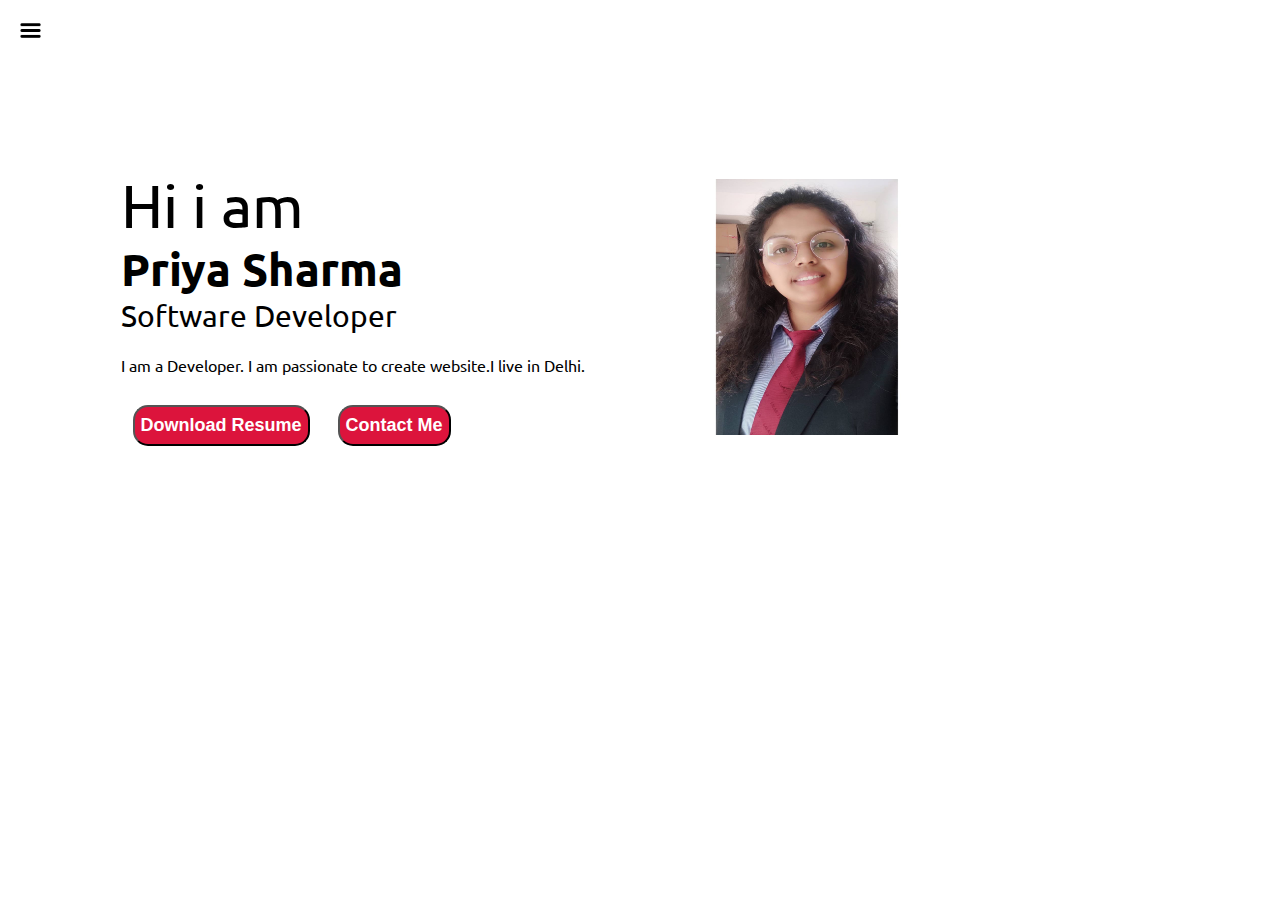
<file: index.html>
<!DOCTYPE html>
<html lang="en">
  <head>
    <meta charset="UTF-8" />
    <meta name="viewport" content="width=device-width, initial-scale=1.0" />
    <title>Priya Sharma - Software Developer</title>
    <link rel="stylesheet" href="style.css" />
  </head>
  <body>
    <div class="container">
      <div class="sidebar sidebarGo">
        <nav>
          <ul>
            <li><a href="/">Home</a></li>
            <li><a href="/intro.html">My Intro</a></li>
            <li><a href="/services.html">Services</a></li>
            <li><a href="/blog.html">Blog</a></li>
            <li><a href="/contact.html">Contact Me</a></li>
          </ul>
        </nav>
      </div>

      <div class="main">
        <div class="hamburger">
          <img
            class="ham"
            src="/images/Hamburger_icon.svg.png"
            alt=""
            width="23"
          />
          <img class="cross" src="/images/cross.png" alt="" width="23" />
        </div>
        <div class="infoContainer">
          <div class="devInfo">
            <div class="hello">Hi i am</div>
            <div class="name">Priya Sharma</div>
            <div class="about">Software Developer</div>
            <div class="moreabout">
              I am a Developer. I am passionate to create website.I live in
              Delhi.
            </div>
            <div class="buttons">
              <a href="/images/Priya Sharma (1)_page-0001.jpg"
                ><button class="btn">Download Resume</button></a
              >
              <a href="/contact.html"
                ><button class="btn">Contact Me</button></a
              >
            </div>
          </div>
          <div class="devPic">
            <img
              src="/images/WhatsApp Image 2023-08-23 at 5.18.50 PM.jpeg"
              alt="Priya Sharma"
            />
          </div>
        </div>
      </div>
    </div>
    <script src="script.js"></script>
  </body>
</html>
</file>
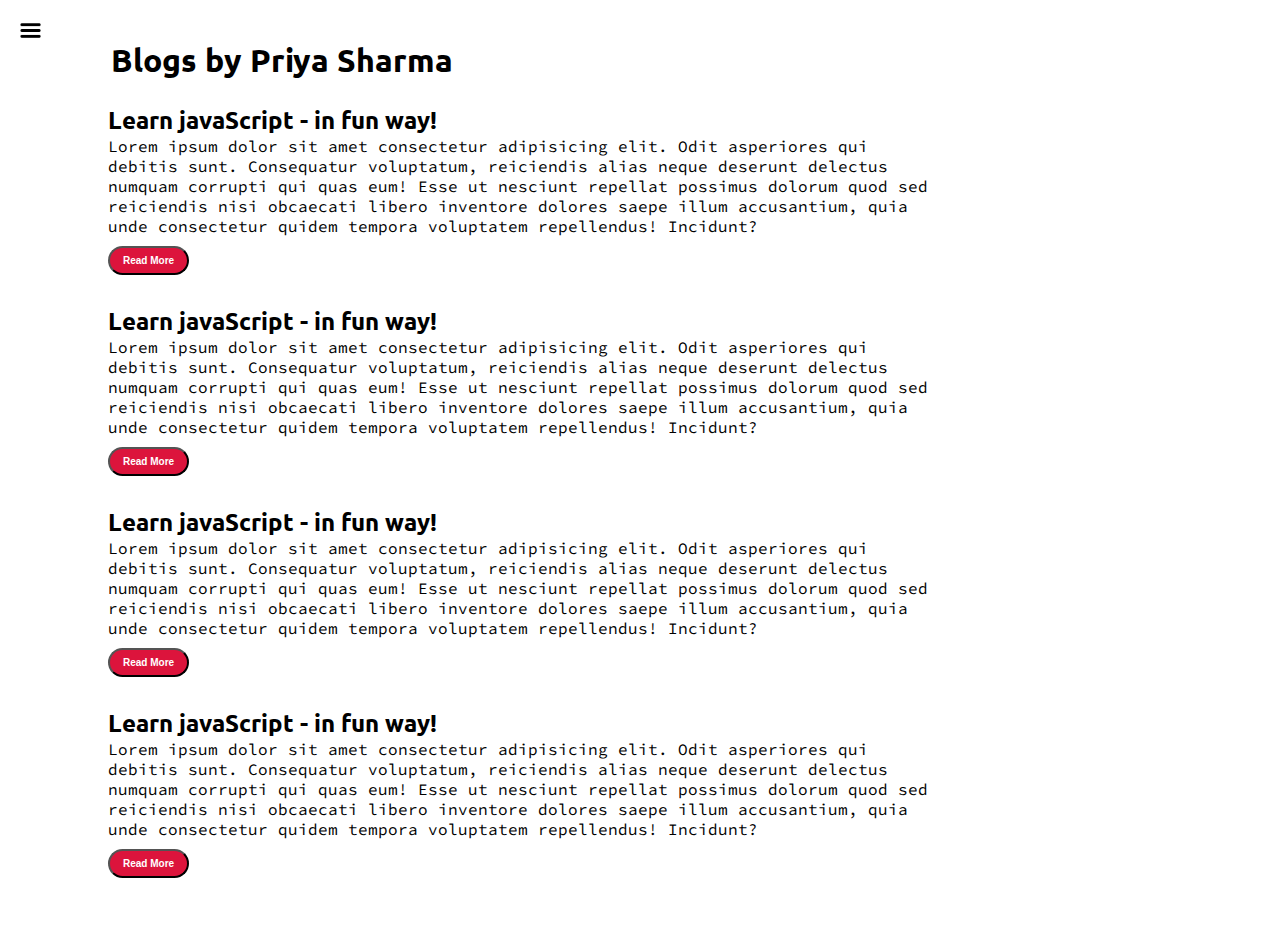
<file: blog.html>
<!DOCTYPE html>
<html lang="en">
  <head>
    <meta charset="UTF-8" />
    <meta name="viewport" content="width=device-width, initial-scale=1.0" />
    <title>Priya Sharma - Software Developer</title>
    <link rel="stylesheet" href="style.css" />
  </head>
  <body>
    <div class="container">
      <div class="sidebar sidebarGo">
        <nav>
          <ul>
            <li><a href="/">Home</a></li>
            <li><a href="/intro.html">My Intro</a></li>
            <li><a href="/services.html">Services</a></li>
            <li><a href="/blog.html">Blog</a></li>
            <li><a href="/contact.html">Contact Me</a></li>
          </ul>
        </nav>
      </div>

      <div class="main">
        <div class="hamburger">
          <img
            class="ham"
            src="/images/Hamburger_icon.svg.png"
            alt=""
            width="23"
          />
          <img class="cross" src="/images/cross.png" alt="" width="23" />
        </div>
        <div class="blogContainer">
          <h1>Blogs by Priya Sharma</h1>
          <div class="blogItem">
            <h2>Learn javaScript - in fun way!</h2>
            <p>
              Lorem ipsum dolor sit amet consectetur adipisicing elit. Odit
              asperiores qui debitis sunt. Consequatur voluptatum, reiciendis
              alias neque deserunt delectus numquam corrupti qui quas eum! Esse
              ut nesciunt repellat possimus dolorum quod sed reiciendis nisi
              obcaecati libero inventore dolores saepe illum accusantium, quia
              unde consectetur quidem tempora voluptatem repellendus! Incidunt?
            </p>
            <button class="btn btn-sm">Read More</button>
          </div>
          <div class="blogItem">
            <h2>Learn javaScript - in fun way!</h2>
            <p>
              Lorem ipsum dolor sit amet consectetur adipisicing elit. Odit
              asperiores qui debitis sunt. Consequatur voluptatum, reiciendis
              alias neque deserunt delectus numquam corrupti qui quas eum! Esse
              ut nesciunt repellat possimus dolorum quod sed reiciendis nisi
              obcaecati libero inventore dolores saepe illum accusantium, quia
              unde consectetur quidem tempora voluptatem repellendus! Incidunt?
            </p>
            <button class="btn btn-sm">Read More</button>
          </div>
          <div class="blogItem">
            <h2>Learn javaScript - in fun way!</h2>
            <p>
              Lorem ipsum dolor sit amet consectetur adipisicing elit. Odit
              asperiores qui debitis sunt. Consequatur voluptatum, reiciendis
              alias neque deserunt delectus numquam corrupti qui quas eum! Esse
              ut nesciunt repellat possimus dolorum quod sed reiciendis nisi
              obcaecati libero inventore dolores saepe illum accusantium, quia
              unde consectetur quidem tempora voluptatem repellendus! Incidunt?
            </p>
            <button class="btn btn-sm">Read More</button>
          </div>
          <div class="blogItem">
            <h2>Learn javaScript - in fun way!</h2>
            <p>
              Lorem ipsum dolor sit amet consectetur adipisicing elit. Odit
              asperiores qui debitis sunt. Consequatur voluptatum, reiciendis
              alias neque deserunt delectus numquam corrupti qui quas eum! Esse
              ut nesciunt repellat possimus dolorum quod sed reiciendis nisi
              obcaecati libero inventore dolores saepe illum accusantium, quia
              unde consectetur quidem tempora voluptatem repellendus! Incidunt?
            </p>
            <button class="btn btn-sm">Read More</button>
          </div>
        </div>
      </div>
    </div>
    <script src="script.js"></script>
  </body>
</html>
</file>
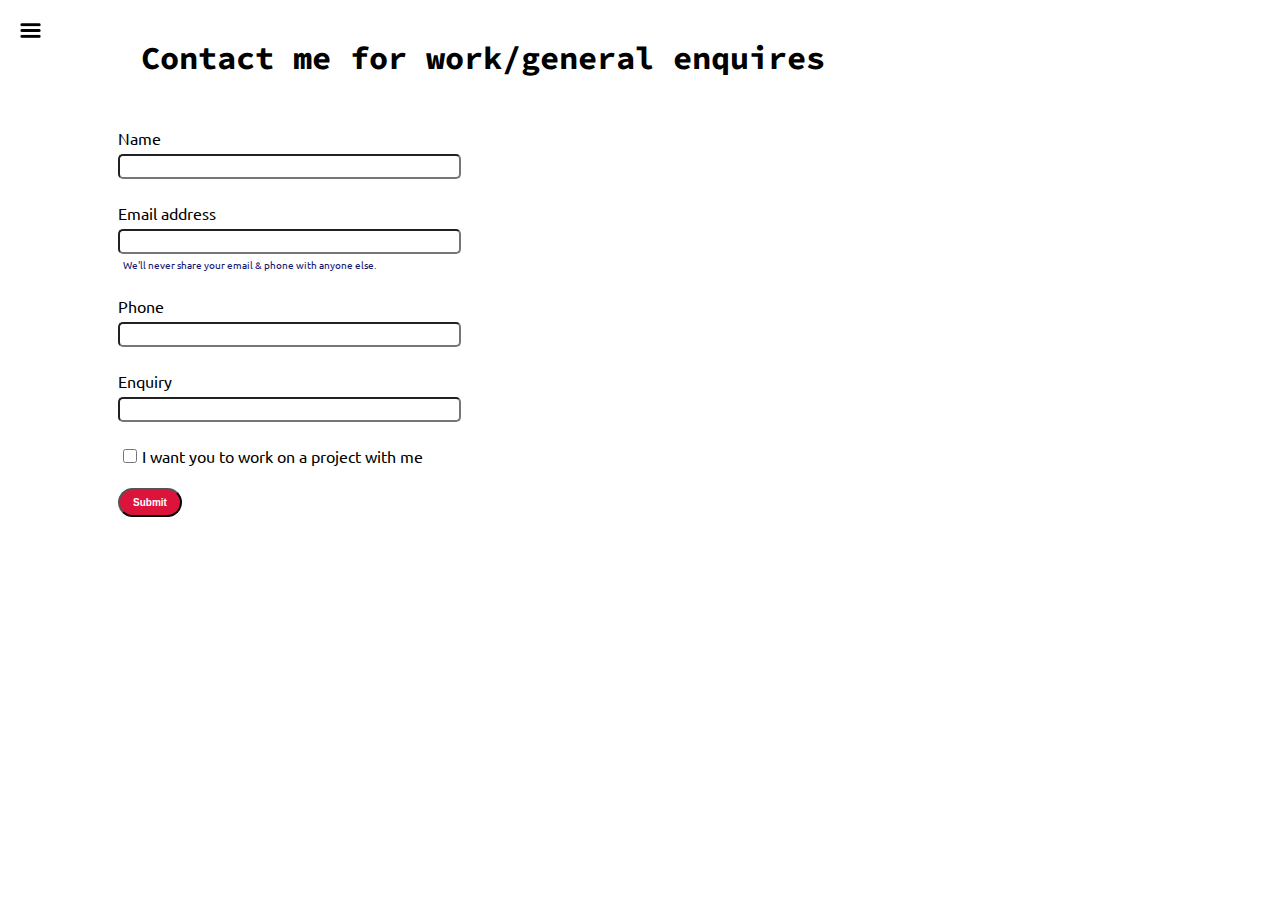
<file: contact.html>
<!DOCTYPE html>
<html lang="en">
  <head>
    <meta charset="UTF-8" />
    <meta name="viewport" content="width=device-width, initial-scale=1.0" />
    <title>Priya Sharma - Software Developer</title>
    <link rel="stylesheet" href="style.css" />
  </head>
  <body>
    <div class="container">
      <div class="sidebar sidebarGo">
        <nav>
          <ul>
            <li><a href="/">Home</a></li>
            <li><a href="/intro.html">My Intro</a></li>
            <li><a href="/services.html">Services</a></li>
            <li><a href="/blog.html">Blog</a></li>
            <li><a href="/contact.html">Contact Me</a></li>
          </ul>
        </nav>
      </div>

      <div class="main">
        <div class="hamburger">
          <img
            class="ham"
            src="/images/Hamburger_icon.svg.png"
            alt=""
            width="23"
          />
          <img class="cross" src="/images/cross.png" alt="" width="23" />
        </div>
        <div class="contactform">
          <h1>Contact me for work/general enquires</h1>
          <form>
            <div class="mb-3">
              <label for="clientemail" class="form-label">Name</label>
              <input
                type="name"
                class="form-control"
                id="clientemail"
                aria-describedby="emailHelp"
              />
            </div>

            <div class="mb-3">
              <label for="clientemail" class="form-label">Email address</label>
              <input
                type="email"
                class="form-control"
                id="clientemail"
                aria-describedby="emailHelp"
              />
              <div id="emailHelp" class="form-text">
                We'll never share your email & phone with anyone else.
              </div>
            </div>
            <div class="mb-3">
              <label for="clientphone" class="form-label">Phone</label>
              <input type="phone" class="form-control" id="clientphone" />
            </div>
            <div class="mb-3">
              <label for="clientemail" class="form-label">Enquiry</label>
              <input
                type="enquiry"
                class="form-control"
                id="clientemail"
                aria-describedby="emailHelp"
              />
            </div>
            <div class="mb-3" id="form-check">
              <input type="checkbox" class="form-check-input" id="isclient" />
              <label class="form-check-label" for="isclient"
                >I want you to work on a project with me</label
              >
            </div>
            <button type="submit" class="btn btn-sm">Submit</button>
          </form>
        </div>
      </div>
    </div>
    <script src="script.js"></script>
  </body>
</html>
</file>
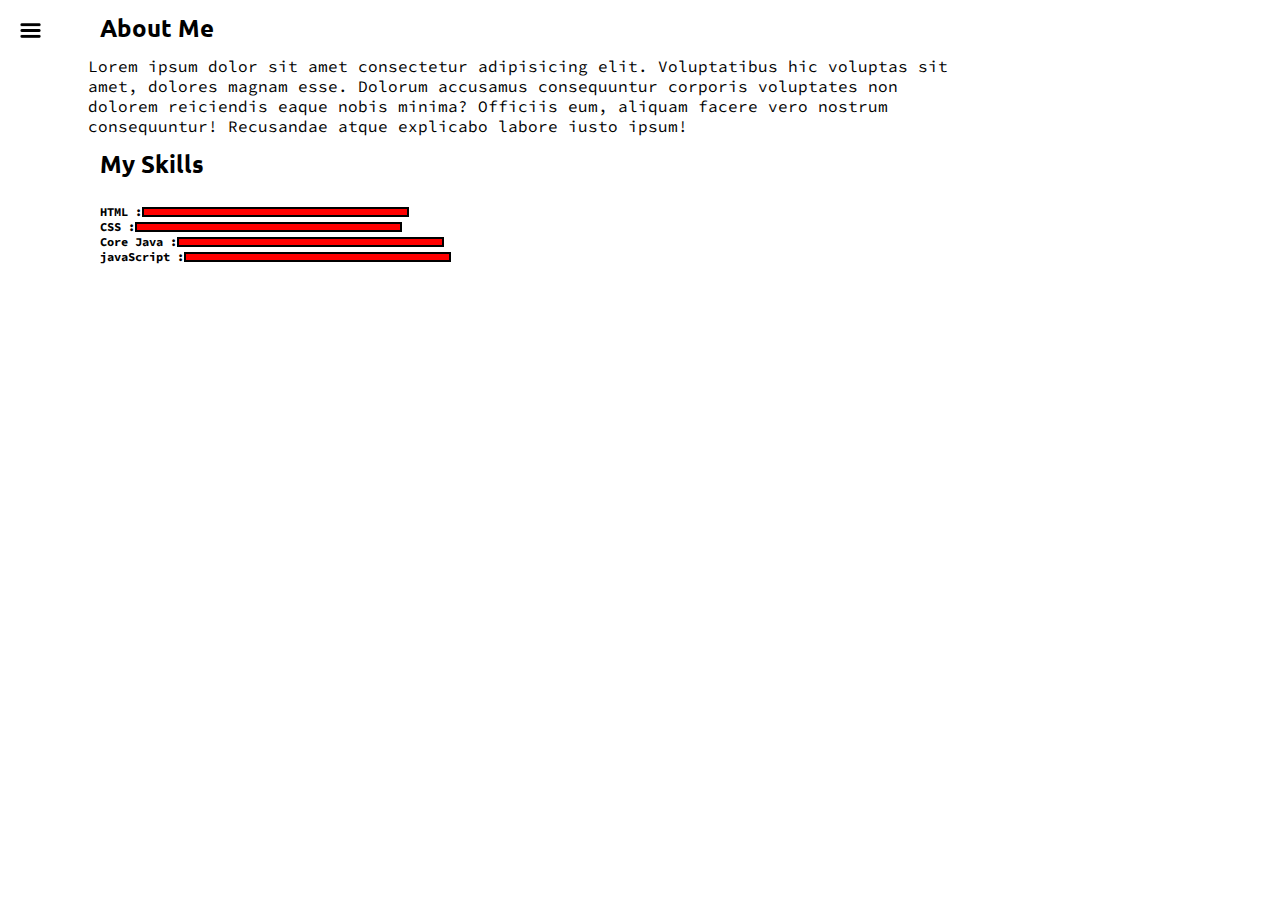
<file: intro.html>
<!DOCTYPE html>
<html lang="en">
  <head>
    <meta charset="UTF-8" />
    <meta name="viewport" content="width=device-width, initial-scale=1.0" />
    <title>Priya Sharma - Software Developer</title>
    <link rel="stylesheet" href="style.css" />
  </head>
  <body>
    <div class="container">
      <div class="sidebar sidebarGo">
        <nav>
          <ul>
            <li><a href="/">Home</a></li>
            <li><a href="/intro.html">My Intro</a></li>
            <li><a href="/services.html">Services</a></li>
            <li><a href="/blog.html">Blog</a></li>
            <li><a href="/contact.html">Contact Me</a></li>
          </ul>
        </nav>
      </div>

      <div class="main">
        <div class="hamburger">
          <img
            class="ham"
            src="/images/Hamburger_icon.svg.png"
            alt=""
            width="23"
          />
          <img class="cross" src="/images/cross.png" alt="" width="23" />
        </div>
        <div class="intro">
          <h2>About Me</h2>
          <p>
            Lorem ipsum dolor sit amet consectetur adipisicing elit.
            Voluptatibus hic voluptas sit amet, dolores magnam esse. Dolorum
            accusamus consequuntur corporis voluptates non dolorem reiciendis
            eaque nobis minima? Officiis eum, aliquam facere vero nostrum
            consequuntur! Recusandae atque explicabo labore iusto ipsum!
          </p>

          <h2>My Skills</h2>

          <div class="skillContainer">
            <div class="skillItem">
              HTML :
              <div class="skill"></div>
            </div>
            <div class="skillItem">
              CSS :
              <div class="skill"></div>
            </div>
            <div class="skillItem">
              Core Java :
              <div class="skill"></div>
            </div>
            <div class="skillItem">
              javaScript :
              <div class="skill"></div>
            </div>
          </div>
          <!-- todo create galary of my project -->
        </div>
      </div>
    </div>
    <script src="script.js"></script>
  </body>
</html>
</file>
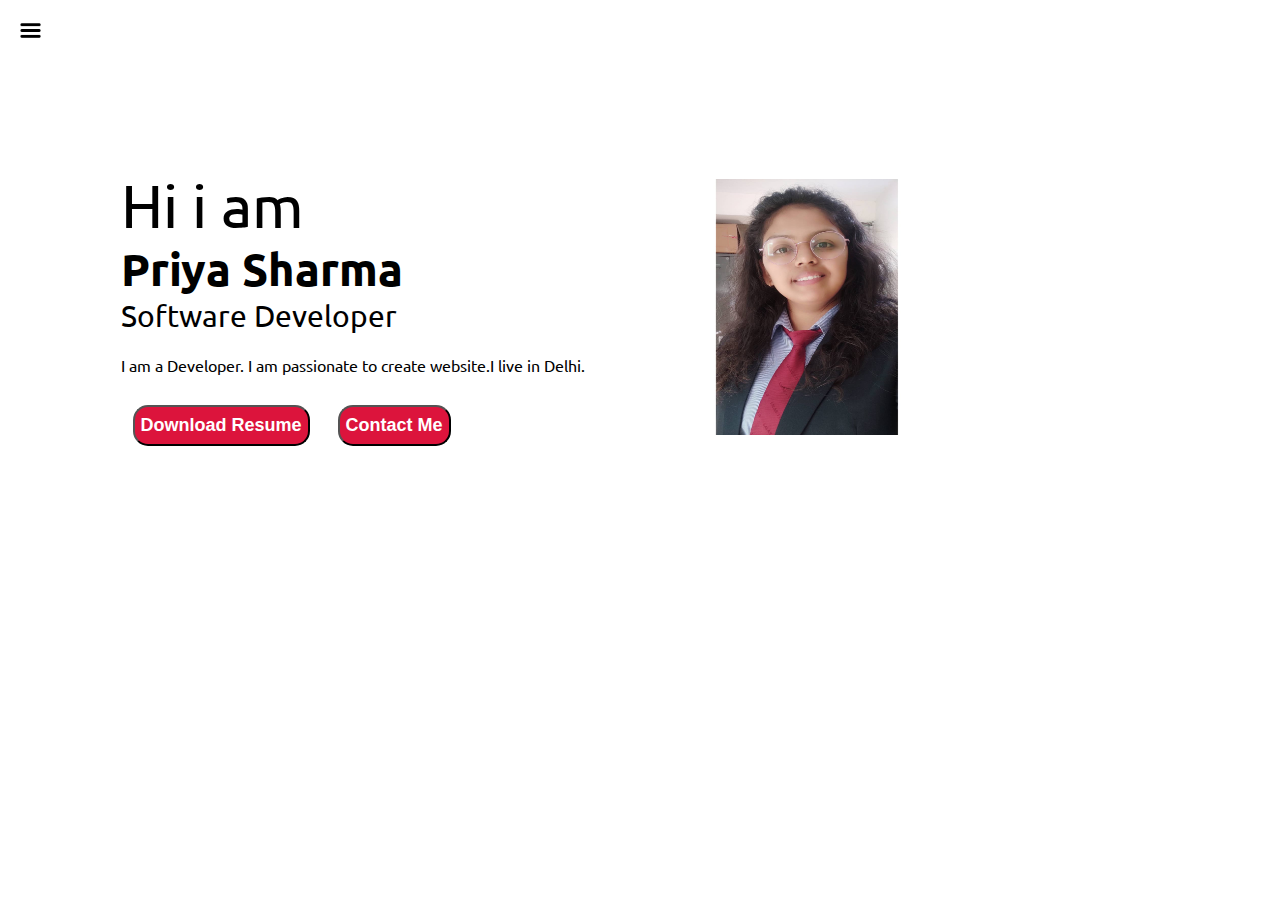
<file: services.html>
<!DOCTYPE html>
<html lang="en">
  <head>
    <meta charset="UTF-8" />
    <meta name="viewport" content="width=device-width, initial-scale=1.0" />
    <title>Priya Sharma - Software Developer</title>
    <link rel="stylesheet" href="style.css" />
  </head>
  <body>
    <div class="container">
      <div class="sidebar sidebarGo">
        <nav>
          <ul>
            <li><a href="/">Home</a></li>
            <li><a href="/intro.html">My Intro</a></li>
            <li><a href="/services.html">Services</a></li>
            <li><a href="/blog.html">Blog</a></li>
            <li><a href="/contact.html">Contact Me</a></li>
          </ul>
        </nav>
      </div>

      <div class="main">
        <div class="hamburger">
          <img
            class="ham"
            src="/images/Hamburger_icon.svg.png"
            alt=""
            width="23"
          />
          <img class="cross" src="/images/cross.png" alt="" width="23" />
        </div>
        <div class="infoContainer">
          <div class="devInfo">
            <div class="hello">Hi i am</div>
            <div class="name">Priya Sharma</div>
            <div class="about">Software Developer</div>
            <div class="moreabout">
              I am a Developer. I am passionate to create website.I live in
              Delhi.
            </div>
            <div class="buttons">
              <button class="btn">Download Resume</button>
              <button class="btn">Contact Me</button>
            </div>
          </div>
          <div class="devPic">
            <img
              src="/images/WhatsApp Image 2023-08-23 at 5.18.50 PM.jpeg"
              alt="Priya Sharma"
            />
          </div>
        </div>
      </div>
    </div>
    <script src="script.js"></script>
  </body>
</html>
</file>
<file: style.css>
@import url("https://fonts.googleapis.com/css2?family=Macondo&family=Roboto:ital,wght@1,300&family=Ubuntu:wght@300&display=swap");
@import url("https://fonts.googleapis.com/css2?family=Macondo&family=Roboto:ital,wght@0,400;1,300;1,500&family=Source+Code+Pro&family=Ubuntu:wght@300&display=swap");
* {
  margin: 0;
  padding: 0;
}
.sidebar {
  position: absolute;
  background-color: lightgrey;
  /* width: 300px; */
  font-family: "Macondo", cursive;
  font-family: "Roboto", sans-serif;
  font-family: "Ubuntu", sans-serif;
  font-weight: Bold;
  height: 100vh;
  transition: transform 0.3s ease-in;
}

.sidebar nav {
  padding: 31px;
}

.sidebar nav li {
  list-style: none;
  font-size: 30px;
  padding: 33px 0;
}

.sidebar nav li a {
  text-decoration: none;
  color: black;
}

.main {
  /* background-color: yellow; */
  width: 82vw;
}
.container {
  display: flex;
}
.infoContainer {
  /* background-color: lightBlue; */
  height: 20vw;
  width: 71vw;
  margin: 179px auto;
  display: flex;
  justify-content: space-around;
}
.devInfo {
  display: flex;
  justify-content: center;
  flex-direction: column;
  font-family: "Macondo", cursive;
  font-family: "Roboto", sans-serif;
  font-family: "Source Code Pro", monospace;
  font-family: "Ubuntu", sans-serif;
}
.hello {
  font-size: 60px;
}

.name {
  font-size: 45px;
  font-weight: bolder;
  font-family: "Ubuntu", sans-serif;
}

.about {
  font-size: 30px;
}
.moreabout {
  font-size: 16px;
  margin-top: 21px;
  font-family: "Ubuntu", sans-serif;
}
.buttons {
  margin-top: 30px;
}

.btn {
  padding: 8px 6px;
  border-radius: 15px;
  color: white;
  background-color: crimson;
  font-size: 18px;
  font-weight: bold;
  margin: 0px 12px;
  cursor: pointer;
}
.btn-sm {
  font-size: 10px;
  padding: 7px 13px;
  margin: 10px 0;
}
.btn:hover {
  background-color: lightblue;
  color: crimson;
}

.devPic img {
  height: 20vw;
  width: 244px;
}
.contactform {
  font-family: "Ubuntu", sans-serif;
  padding-top: 140px;
  padding: 0 30px;
  margin: 0 88px;
}
.contactform h1 {
  font-family: "Source Code Pro", monospace;
  padding: 15px 0;
  /* text-align: center; */
}
.contactform form div {
  padding: 12px 0;
  display: flex;
  flex-direction: column;
}
.contactform form div input {
  width: 26vw;
  border-radius: 5px;
  margin: 6px 0 0 0;
  padding: 3px;
}
#emailHelp {
  font-size: 10px;
  color: midnightblue;
  margin: 0 5px;
  padding: 3px 0 0 0;
}

#form-check {
  flex-direction: row;
}
#form-check input {
  width: 24px;
  margin: 3px 0;
}

.blogItem {
  margin: 20px;
  font-family: "Ubuntu", sans-serif;
}
.blogContainer {
  margin: 40px 88px;
}
h1 {
  font-family: "Ubuntu", sans-serif;
  margin: 23px;
}

p {
  font-family: "Source Code Pro", monospace;
}
.intro {
  margin: 10px 88px;
}

.intro h2 {
  font-family: "Ubuntu", sans-serif;
  margin: 12px;
}
.intro p {
  font-family: "Source Code Pro", monospace;
}
.skill {
  width: 263px;
  height: 6px;
  background-color: red;
  border: 2px solid black;
}
.skillContainer {
  padding: 12px;
}
.skillItem {
  display: flex;
  align-items: center;
  font-family: "Source Code Pro", monospace;
  font-weight: bold;
  font-size: 12px;
}
.hundred {
  width: 265px;
  background-color: blueviolet;
}
.fifty {
  width: 125px;
  background-color: aqua;
}
.t5 {
  width: 75px;
  background-color: yellow;
}

.sidebarGo {
  transform: translate(-443px, 0px);
  position: absolute;
}
.hamburger {
  position: absolute;
  cursor: pointer;
  top: 10px;
  left: 10px;
}
.ham {
  margin-top: 9px;
  margin-left: 9px;
}
.cross {
  margin-left: 180px;
  margin-top: 9px;
}

@media (max-width: 1215px) {
  * {
    /* background-color: lightpink; */
  }
  .devPic {
    display: none;
  }
  /* .sidebar {
    transform: translate(-443px, 0px);
    position: absolute;
  } */
}
</file>
